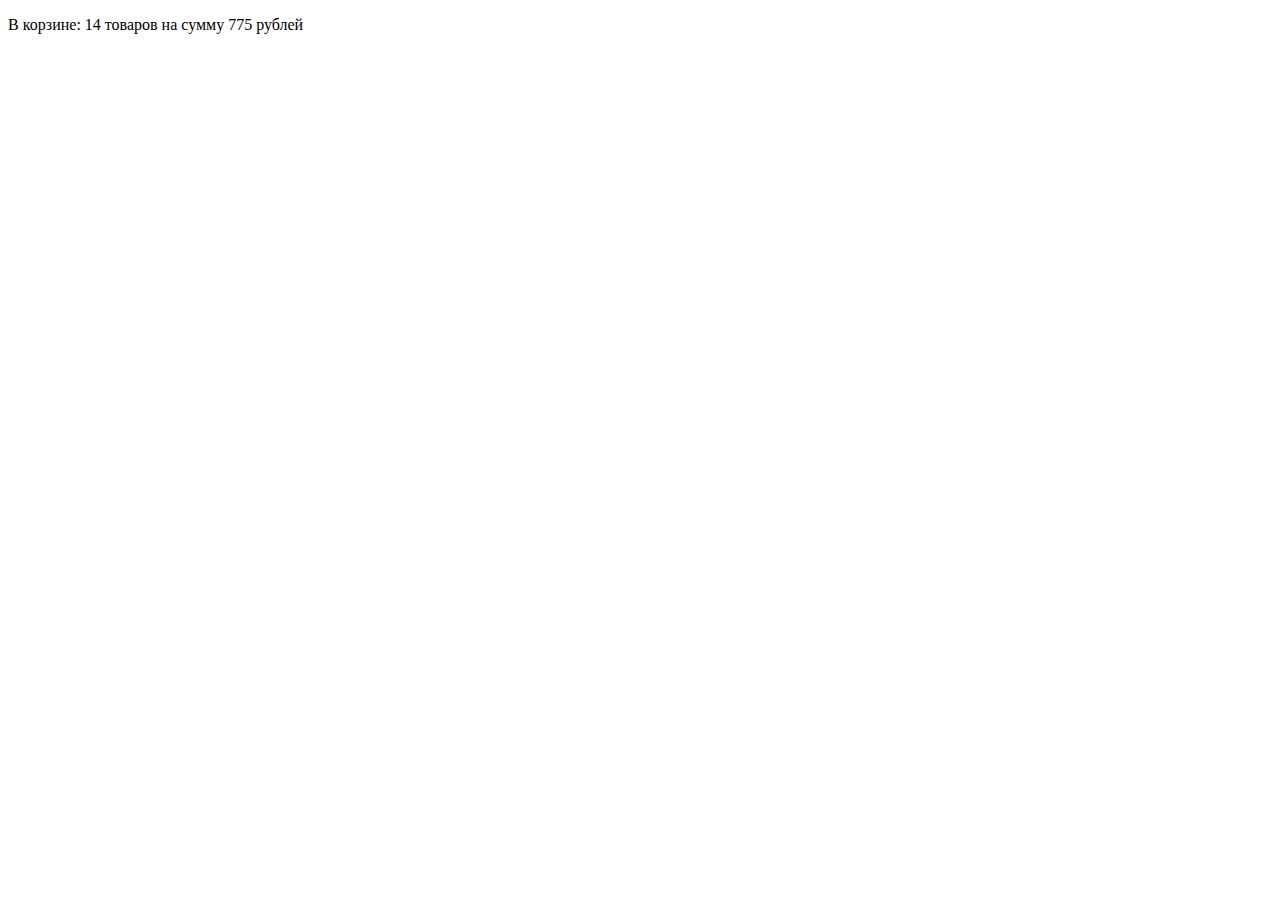
<file: lesson_05/hw2.html>
<!DOCTYPE html>
<html lang="en">
  <head>
    <meta charset="UTF-8" />
    <meta http-equiv="X-UA-Compatible" content="IE=edge" />
    <meta name="viewport" content="width=device-width, initial-scale=1.0" />
    <script src="./hw2.js" defer></script>
    <title>HW2</title>
  </head>
  <body>
    <div id="basket"></div>
  </body>
</html>
</file>
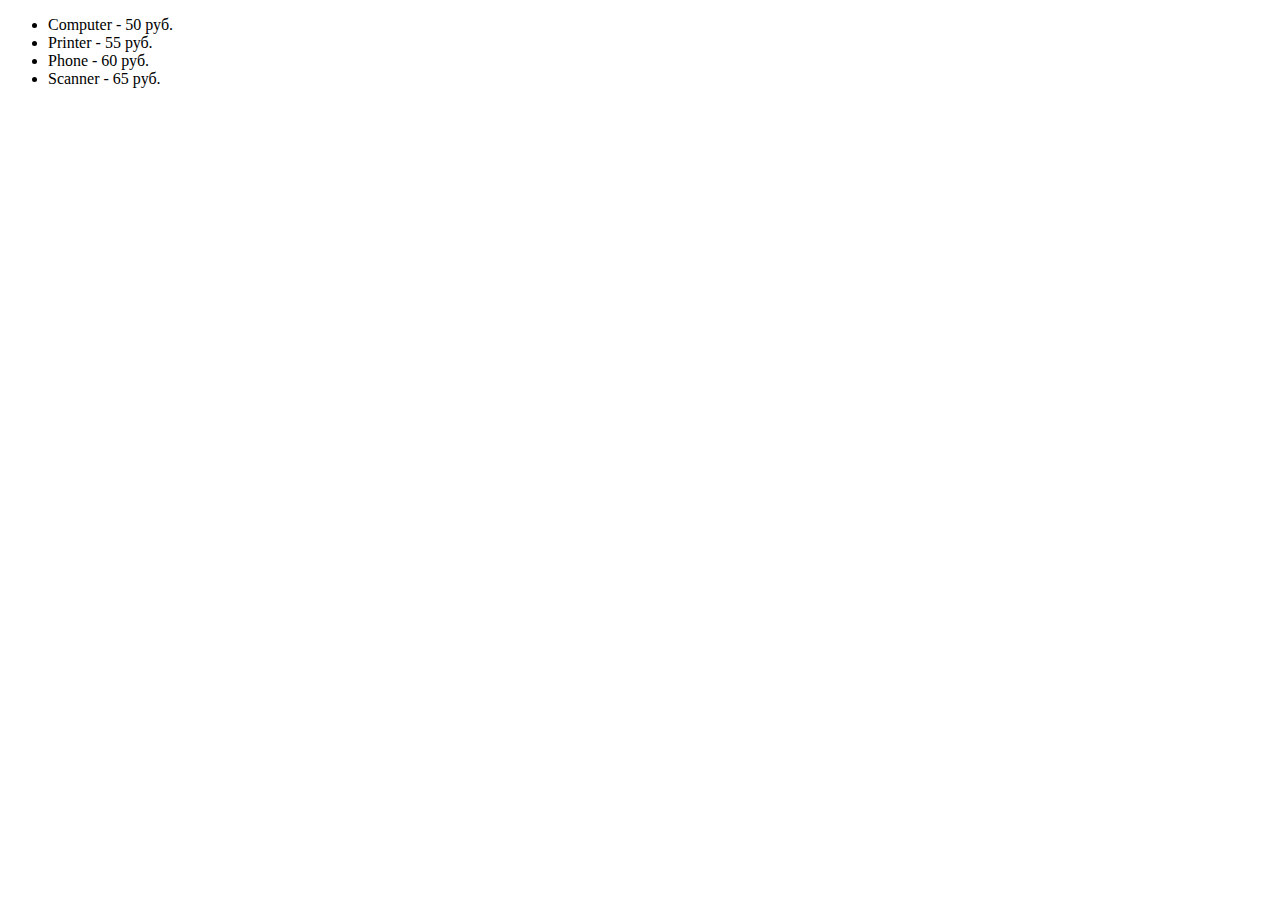
<file: lesson_05/hw3.html>
<!DOCTYPE html>
<html lang="en">
  <head>
    <meta charset="UTF-8" />
    <meta http-equiv="X-UA-Compatible" content="IE=edge" />
    <meta name="viewport" content="width=device-width, initial-scale=1.0" />
    <script src="./hw3.js" defer></script>
    <title>HW3</title>
  </head>
  <body>
    <div id="catalog"></div>
  </body>
</html>
</file>
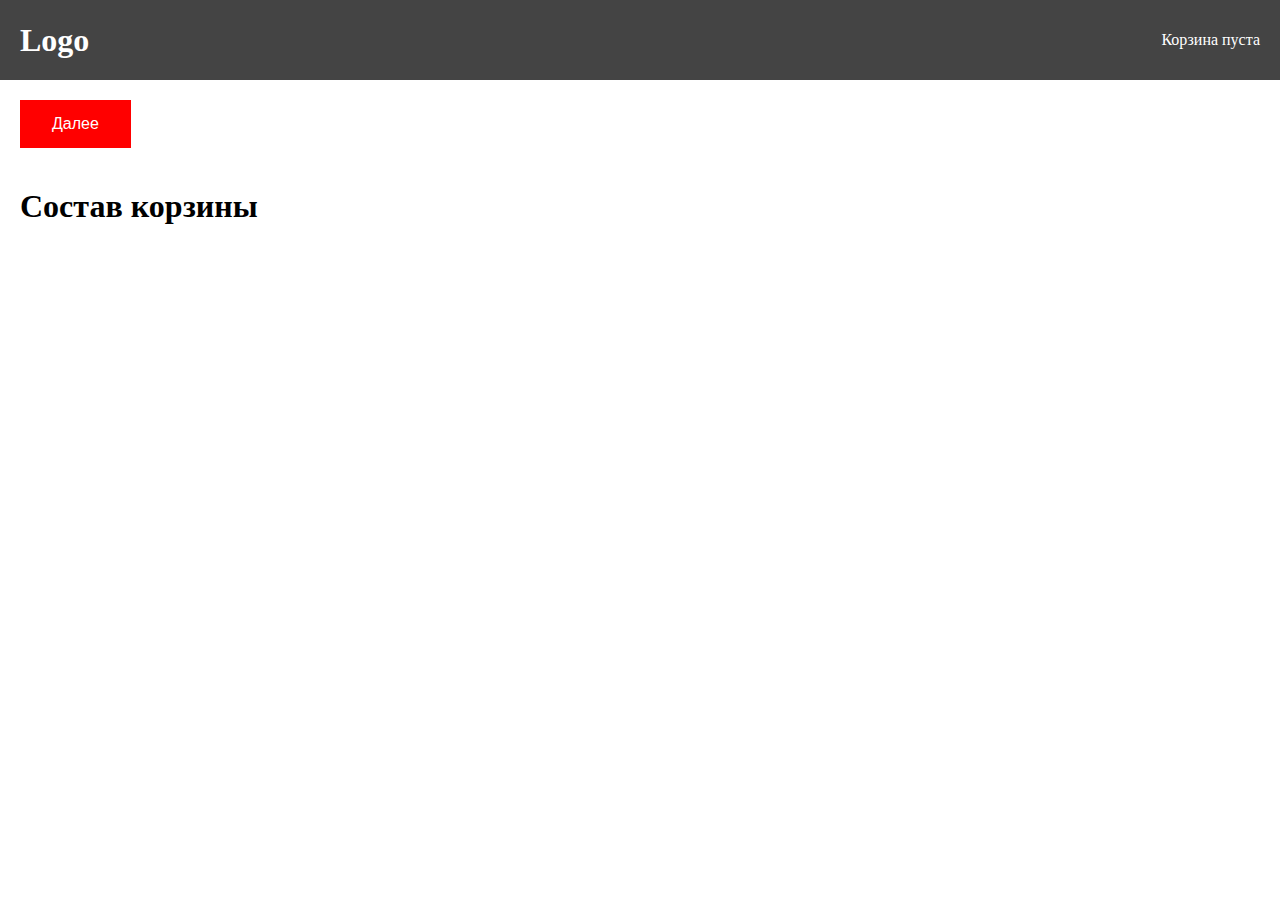
<file: lesson_07/cart.html>
<!DOCTYPE html>
<html lang="en">
  <head>
    <meta charset="UTF-8" />
    <meta http-equiv="X-UA-Compatible" content="IE=edge" />
    <meta name="viewport" content="width=device-width, initial-scale=1.0" />
    <link rel="stylesheet" href="style.css" />
    <script src="./cart.js" defer></script>
    <title>Cart</title>
  </head>
  <body>
    <header>
      <h1>Logo</h1>
      <div id="cart"></div>
    </header>
    <button id="further">Далее</button>
    <main></main>
  </body>
</html>
</file>
<file: lesson_07/style.css>
* {
    padding: 0;
    margin: 0;
    box-sizing: border-box;
}

header {
    height: 80px;
    background: #444;
    color: white;
    display: flex;
    justify-content: space-between;
    align-items: center;
    padding: 20px;
}

main {
    display: flex;
    justify-content: space-between;
    padding: 20px;
    flex-wrap: wrap;
}

.product-card {
    width: 30%;
    padding: 10px;
    border: 1px solid #444;
    display: flex;
    flex-direction: column;
    align-items: center;
    margin: 20px;
}

.product-card__img-wrapper {
    display: flex;
    justify-content: space-around;
    margin: 20px;
}

.product-card__img--small {
    width: 30%
}

.product-card__title {
    font-size: 20px;
    color: #444;
    margin: 10px;
}

.product-card__price {
    font-size: 16px;
    color: firebrick;
}

.product-card__btn {
    background: firebrick;
    margin: 10px;
    padding: 10px 20px;
    color: white;
    border: 1px solid firebrick;
    cursor: pointer;
}

.product-card__btn:hover {
    background: white;
    color: firebrick;
}

#to-cart {
    color: aliceblue;
}

#further {
    background-color: red;
    border: none;
    color: white;
    margin: 20px;
    cursor: pointer;
    padding: 15px 32px;
    text-align: center;
    text-decoration: none;
    display: inline-block;
    font-size: 16px;
}

h1 {
    display: inline-block;
}
</file>
